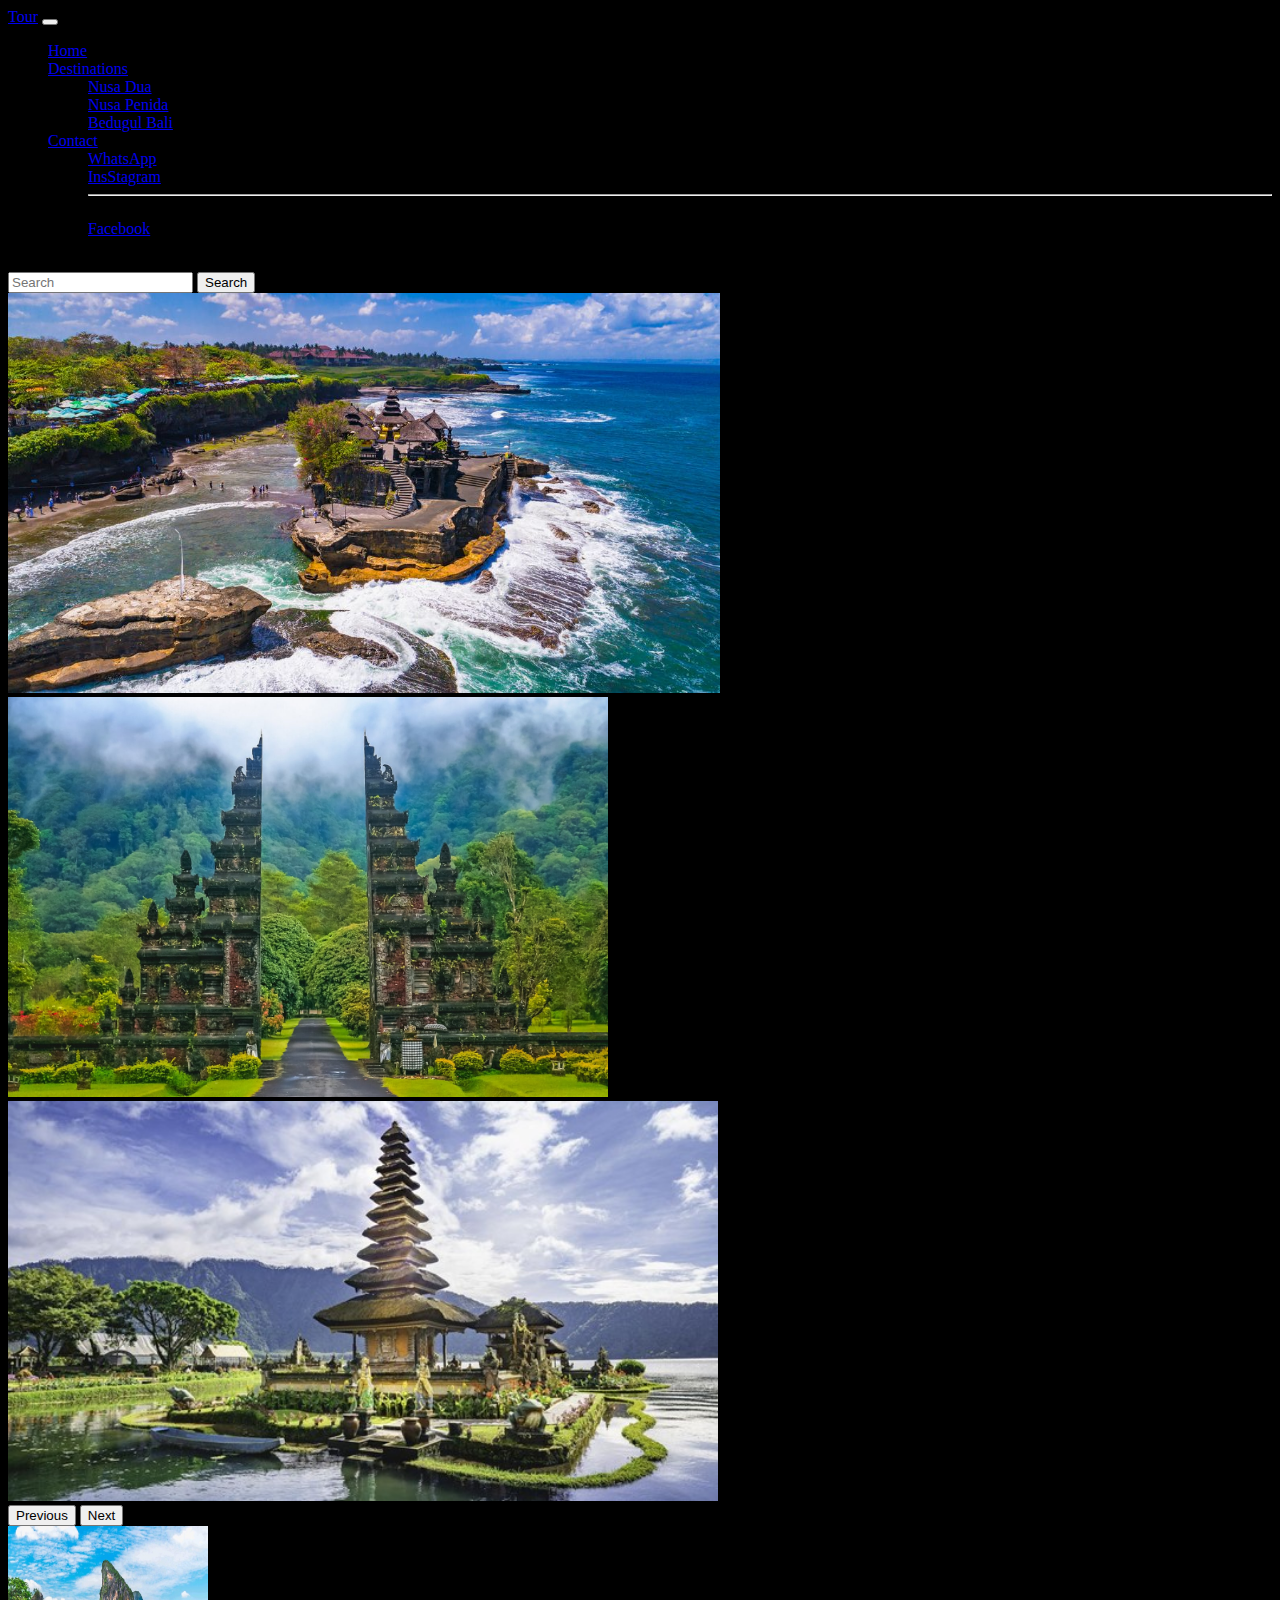
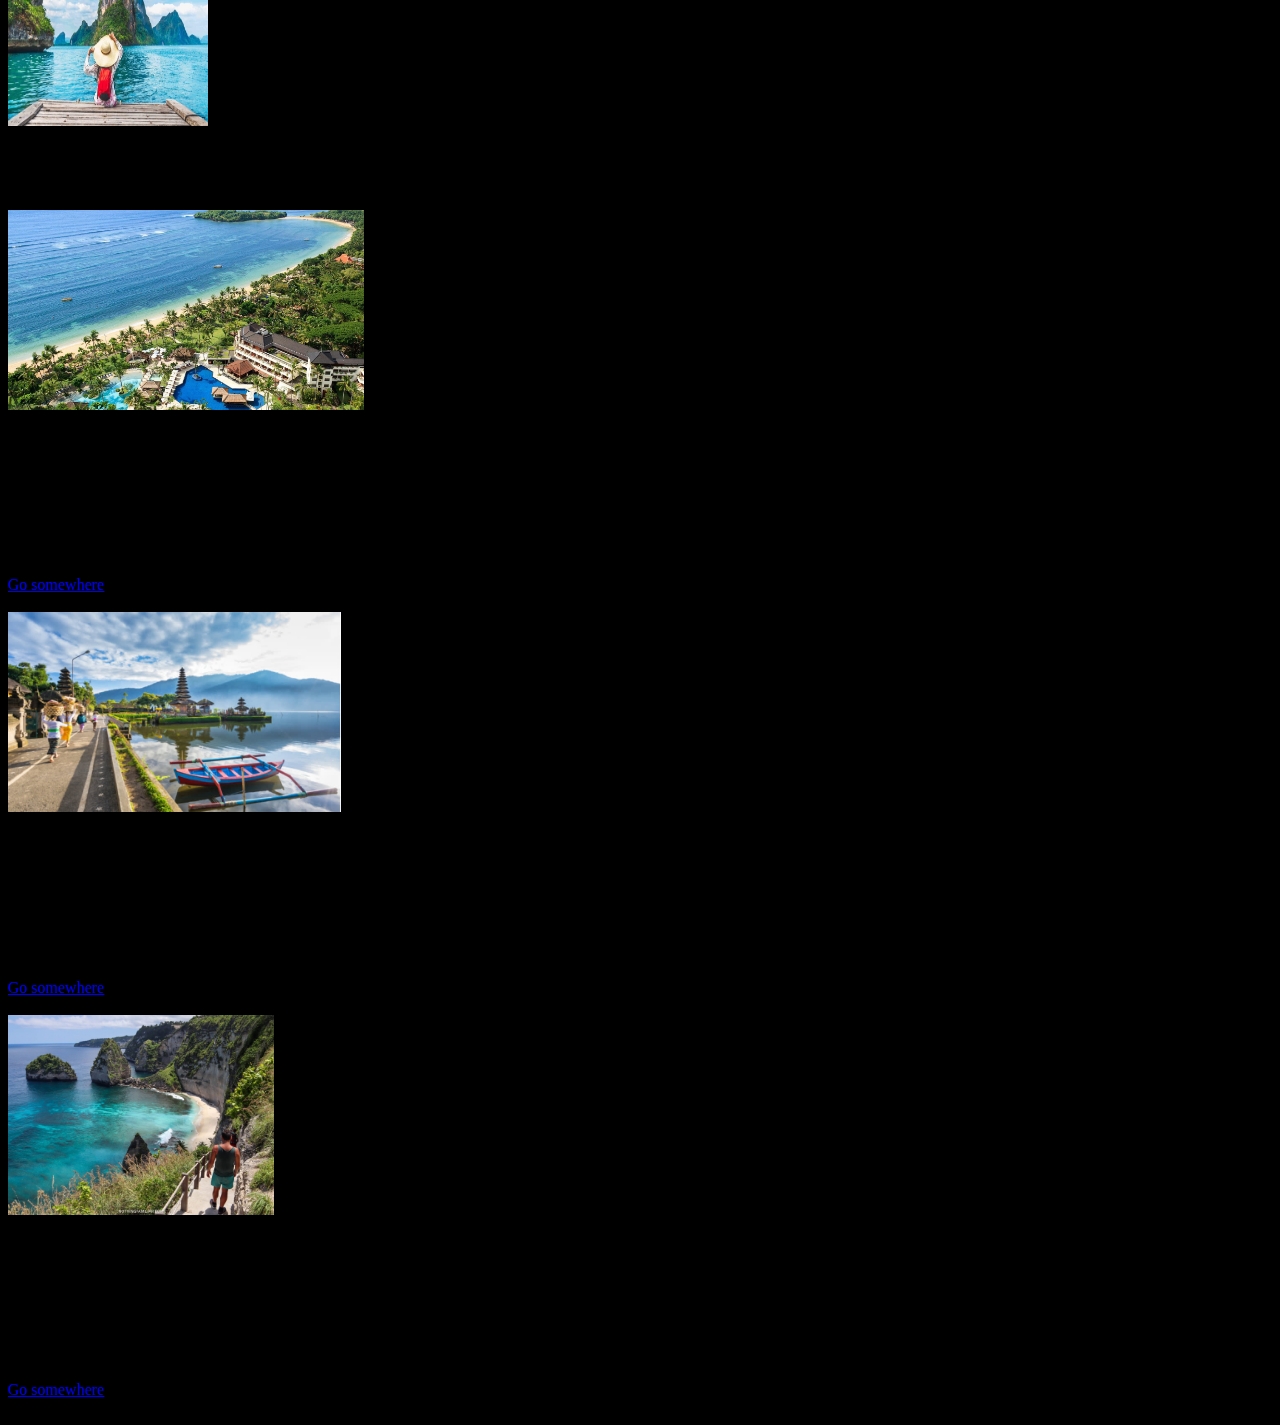
<file: index.html>
<!doctype html>
<html lang="en">
  <head>
    <meta charset="utf-8">
    <meta name="viewport" content="width=device-width, initial-scale=1">
    <title>Bootstrap demo</title>
    <link href="https://cdn.jsdelivr.net/npm/bootstrap@5.3.2/dist/css/bootstrap.min.css" rel="stylesheet" integrity="sha384-T3c6CoIi6uLrA9TneNEoa7RxnatzjcDSCmG1MXxSR1GAsXEV/Dwwykc2MPK8M2HN" crossorigin="anonymous">
    <style>
        img{
            height: 200px;
        }
    </style>
    </head>
  <body style="background-color: black;">
    <div class="container-fluid">
        <nav class="navbar navbar-expand-lg navbar-dark bg-dark text-light">
            <div class="container-fluid">
              <a class="navbar-brand" href="#">Tour</a>
              <button class="navbar-toggler" type="button" data-bs-toggle="collapse" data-bs-target="#navbarSupportedContent" aria-controls="navbarSupportedContent" aria-expanded="false" aria-label="Toggle navigation">
                <span class="navbar-toggler-icon"></span>
              </button>
              <div class="collapse navbar-collapse" id="navbarSupportedContent">
                <ul class="navbar-nav me-auto mb-2 mb-lg-0">
                  <li class="nav-item">
                    <a class="nav-link active" aria-current="page" href="#">Home</a>
                  </li>
                  <li class="nav-item dropdown">
                    <a class="nav-link dropdown-toggle" href="#" role="button" data-bs-toggle="dropdown" aria-expanded="false">Destinations</a>
                    <ul class="dropdown-menu">
                        <li><a class="nav-item" href="#">Nusa Dua</a></li>
                        <li><a class="nav-item" href="#">Nusa Penida</a></li>
                        <li><a class="nav-item" href="#">Bedugul Bali</a></li>
                      </ul>
                  </li>
                  <li class="nav-item dropdown">
                    <a class="nav-link dropdown-toggle" href="#" role="button" data-bs-toggle="dropdown" aria-expanded="false">
                      Contact
                    </a>
                    <ul class="dropdown-menu">
                      <li><a class="dropdown-item" href="#">WhatsApp</a></li>
                      <li><a class="dropdown-item" href="#">InsStagram</a></li>
                      <li><hr class="dropdown-divider"></li>
                      <li><a class="dropdown-item" href="#">Facebook</a></li>
                    </ul>
                  </li>
                  <li class="nav-item">
                    <a class="nav-link disabled" aria-disabled="true">Stories</a>
                  </li>
                </ul>
                <form class="d-flex" role="search">
                  <input class="form-control me-2" type="search" placeholder="Search" aria-label="Search">
                  <button class="btn btn-outline-success" type="submit">Search</button>
                </form>
              </div>
            </div>
          </nav>
    </div>
    <div id="carouselExample" class="carousel slide">
        <div class="carousel-inner">
          <div class="carousel-item active">
            <img src="bali.jpg"d-block w-100" alt="ini gambar" class="d-block w-100" style="height: 400px;object-fit: cover;">
          </div>
          <div class="carousel-item">
            <img src="baliku.jpg" class="d-block w-100" alt="ini gambar" class="d-block w-100" style="height: 400px;object-fit: cover;">
          </div>
          <div class="carousel-item">
            <img src="balini.jpg" class="d-block w-100" alt="gambar" class="d-block w-100" style="height: 400px;object-fit: cover;">
          </div>
        </div>
        <button class="carousel-control-prev" type="button" data-bs-target="#carouselExample" data-bs-slide="prev">
          <span class="carousel-control-prev-icon" aria-hidden="true"></span>
          <span class="visually-hidden">Previous</span>
        </button>
        <button class="carousel-control-next" type="button" data-bs-target="#carouselExample" data-bs-slide="next">
          <span class="carousel-control-next-icon" aria-hidden="true"></span>
          <span class="visually-hidden">Next</span>
        </button>
      </div>
      <script src="https://cdn.jsdelivr.net/npm/bootstrap@5.3.2/dist/js/bootstrap.bundle.min.js" integrity="sha384-C6RzsynM9kWDrMNeT87bh95OGNyZPhcTNXj1NW7RuBCsyN/o0jlpcV8Qyq46cDfL" crossorigin="anonymous"></script>
      <img src="fotoku.jpg" alt="gambarku" height="200" width="200" class="rounded-circle mx-auto d-block mt-2">
      <h1 class="text-center text-light">Afly Bali Tour</h1>
      <div class="row text-dark mb-5 align-items-start">
        <div class="col-sm-4">
            <div class="card">
                <img src="nusa dua.jpg" class="card-img-top" alt="nusa dua">
                <div class="card-body">
                  <h5 class="card-title">Nusa Dua</h5>
                  <p class="card-text">Price Rp 500.000,00</p>
                  <p class="card-text">The orice include : car, petrol, driver, parking </p>
                  <p class="card-text">Exclude : Ticket entrance and activities</p>
                  <a href="#" class="btn btn-primary">Go somewhere</a>
                </div>
                <span class="position-absolute top-0 start-100 translate-middle badge rounded-pill bg-danger">
                    99+
              </div>
        </div>

        <div class="col-sm-4">
            <div class="card">
                <img src="bedugul.jpg" class="card-img-top" alt="foto">
                <div class="card-body">
                  <h5 class="card-title">Bedugul</h5>
                  <p class="card-text">Price : Rp 600.000,00</p>
                  <p class="card-text">The orice include : car, petrol, driver, parking </p>
                  <p class="card-text">Destination : Lake beratan, Botanic national park, strobery farm, twin lake</p>
                  <a href="#" class="btn btn-primary">Go somewhere</a>
                </div>
                <span class="position-absolute top-0 start-100 translate-middle badge rounded-pill bg-danger">
                    99+
              </div>
        </div>
        <div class="col-sm-4">
            <div class="card">
                <img src="nusa penida.jpg" class="card-img-top" alt=nusa penida">
                <div class="card-body">
                  <h5 class="card-title">Nusa Penida</h5>
                  <p class="card-text">Price : Rp 600.000,00</p>
                  <p class="card-text">The orice include : car, petrol, driver, parking </p>
                  <p class="card-text">Island tour : Kelingking beach, broken beach, angel bilabong, crystal bay</p>
                  <a href="#" class="btn btn-primary">Go somewhere</a>
                </div>
                <span class="position-absolute top-0 start-100 translate-middle badge rounded-pill bg-danger">
                    99+
              </div>
        </div>
      </div>

    </body>
</file>
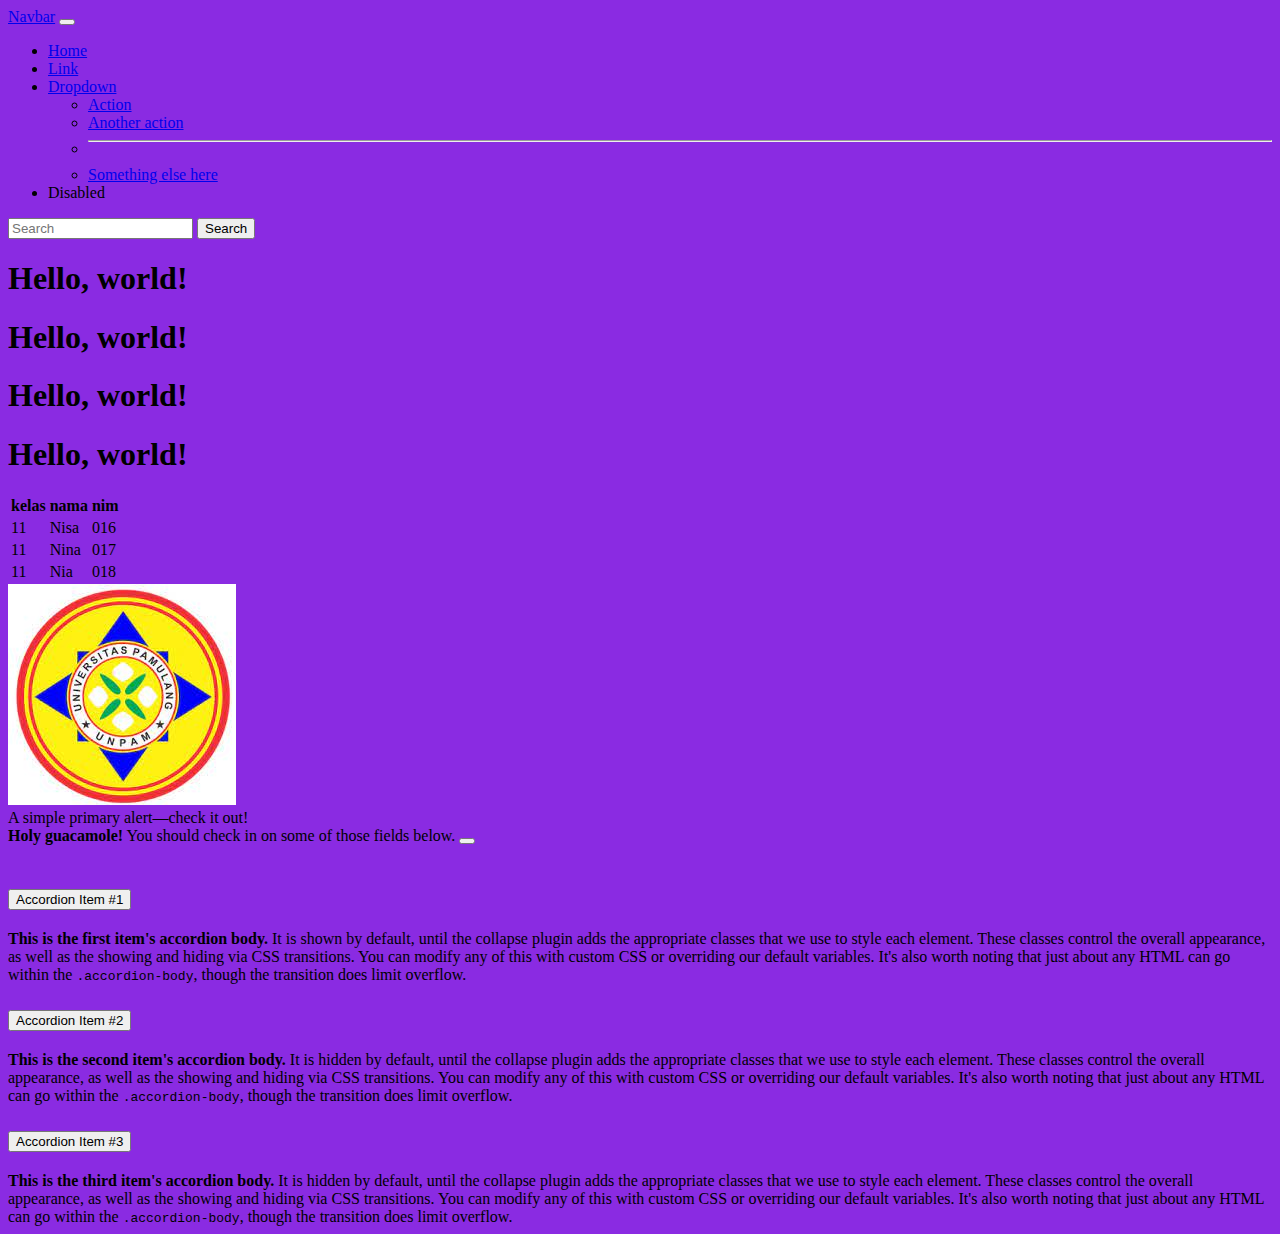
<file: lat.html>
<!doctype html>
<html lang="en">
  <head>
    <meta charset="utf-8">
    <meta name="viewport" content="width=device-width, initial-scale=1">
    <title>Bootstrap demo</title>
    <link href="https://cdn.jsdelivr.net/npm/bootstrap@5.3.2/dist/css/bootstrap.min.css" rel="stylesheet" integrity="sha384-T3c6CoIi6uLrA9TneNEoa7RxnatzjcDSCmG1MXxSR1GAsXEV/Dwwykc2MPK8M2HN" crossorigin="anonymous">
  </head>
  <nav class="navbar navbar-expand-lg bg-body-tertiary">
    <div class="container-fluid">
      <a class="navbar-brand" href="#">Navbar</a>
      <button class="navbar-toggler" type="button" data-bs-toggle="collapse" data-bs-target="#navbarSupportedContent" aria-controls="navbarSupportedContent" aria-expanded="false" aria-label="Toggle navigation">
        <span class="navbar-toggler-icon"></span>
      </button>
      <div class="collapse navbar-collapse" id="navbarSupportedContent">
        <ul class="navbar-nav me-auto mb-2 mb-lg-0">
          <li class="nav-item">
            <a class="nav-link active" aria-current="page" href="#">Home</a>
          </li>
          <li class="nav-item">
            <a class="nav-link" href="#">Link</a>
          </li>
          <li class="nav-item dropdown">
            <a class="nav-link dropdown-toggle" href="#" role="button" data-bs-toggle="dropdown" aria-expanded="false">
              Dropdown
            </a>
            <ul class="dropdown-menu">
              <li><a class="dropdown-item" href="#">Action</a></li>
              <li><a class="dropdown-item" href="#">Another action</a></li>
              <li><hr class="dropdown-divider"></li>
              <li><a class="dropdown-item" href="#">Something else here</a></li>
            </ul>
          </li>
          <li class="nav-item">
            <a class="nav-link disabled" aria-disabled="true">Disabled</a>
          </li>
        </ul>
        <form class="d-flex" role="search">
          <input class="form-control me-2" type="search" placeholder="Search" aria-label="Search">
          <button class="btn btn-outline-success" type="submit">Search</button>
        </form>
      </div>
    </div>
  </nav>
  <body style="background-color: blueviolet;">
    <h1 class="text-primary bg-dark m-2 p-4">Hello, world!</h1>
    <h1 class="text-success bg-secondary mt-5 mb-5">Hello, world!</h1>
    <h1 class="text-warning">Hello, world!</h1>
    <h1 class="text-danger">Hello, world!</h1>
    <script src="https://cdn.jsdelivr.net/npm/bootstrap@5.3.2/dist/js/bootstrap.bundle.min.js" integrity="sha384-C6RzsynM9kWDrMNeT87bh95OGNyZPhcTNXj1NW7RuBCsyN/o0jlpcV8Qyq46cDfL" crossorigin="anonymous"></script>
    <div class="Container"></div>

    <table class="table table-dark table-striped">
        <tr>
            <th>kelas</th>
            <th>nama</th>
            <th>nim</th>
        </tr>
        <tr>
            <td>11</td>
            <td>Nisa</td>
            <td>016</td>
        </tr>
        <tr>
            <td>11</td>
            <td>Nina</td>
            <td>017</td>
        </tr>
        <tr>
            <td>11</td>
            <td>Nia</td>
            <td>018</td>
        </tr>
    </table>
    <img src="logo unpam.jpg" class="img-thumbnail mx-auto d-block" alt="ini logo">
    <br>
    <div class="alert alert-primary" role="alert">
        A simple primary alert—check it out!
      </div>
      <div class="alert alert-warning alert-dismissible fade show" role="alert">
        <strong>Holy guacamole!</strong> You should check in on some of those fields below.
        <button type="button" class="btn-close" data-bs-dismiss="alert" aria-label="Close"></button>
      </div>

      
      <br>
    <div class="accordion" id="accordionExample">
        <div class="accordion-item">
          <h2 class="accordion-header">
            <button class="accordion-button" type="button" data-bs-toggle="collapse" data-bs-target="#collapseOne" aria-expanded="true" aria-controls="collapseOne">
              Accordion Item #1
            </button>
          </h2>
          <div id="collapseOne" class="accordion-collapse collapse show" data-bs-parent="#accordionExample">
            <div class="accordion-body">
              <strong>This is the first item's accordion body.</strong> It is shown by default, until the collapse plugin adds the appropriate classes that we use to style each element. These classes control the overall appearance, as well as the showing and hiding via CSS transitions. You can modify any of this with custom CSS or overriding our default variables. It's also worth noting that just about any HTML can go within the <code>.accordion-body</code>, though the transition does limit overflow.
            </div>
          </div>
        </div>
        <div class="accordion-item">
          <h2 class="accordion-header">
            <button class="accordion-button collapsed" type="button" data-bs-toggle="collapse" data-bs-target="#collapseTwo" aria-expanded="false" aria-controls="collapseTwo">
              Accordion Item #2
            </button>
          </h2>
          <div id="collapseTwo" class="accordion-collapse collapse" data-bs-parent="#accordionExample">
            <div class="accordion-body">
              <strong>This is the second item's accordion body.</strong> It is hidden by default, until the collapse plugin adds the appropriate classes that we use to style each element. These classes control the overall appearance, as well as the showing and hiding via CSS transitions. You can modify any of this with custom CSS or overriding our default variables. It's also worth noting that just about any HTML can go within the <code>.accordion-body</code>, though the transition does limit overflow.
            </div>
          </div>
        </div>
        <div class="accordion-item">
          <h2 class="accordion-header">
            <button class="accordion-button collapsed" type="button" data-bs-toggle="collapse" data-bs-target="#collapseThree" aria-expanded="false" aria-controls="collapseThree">
              Accordion Item #3
            </button>
          </h2>
          <div id="collapseThree" class="accordion-collapse collapse" data-bs-parent="#accordionExample">
            <div class="accordion-body">
              <strong>This is the third item's accordion body.</strong> It is hidden by default, until the collapse plugin adds the appropriate classes that we use to style each element. These classes control the overall appearance, as well as the showing and hiding via CSS transitions. You can modify any of this with custom CSS or overriding our default variables. It's also worth noting that just about any HTML can go within the <code>.accordion-body</code>, though the transition does limit overflow.
            </div>
          </div>
        </div>
      </div>
    </body>
</html>
</file>
